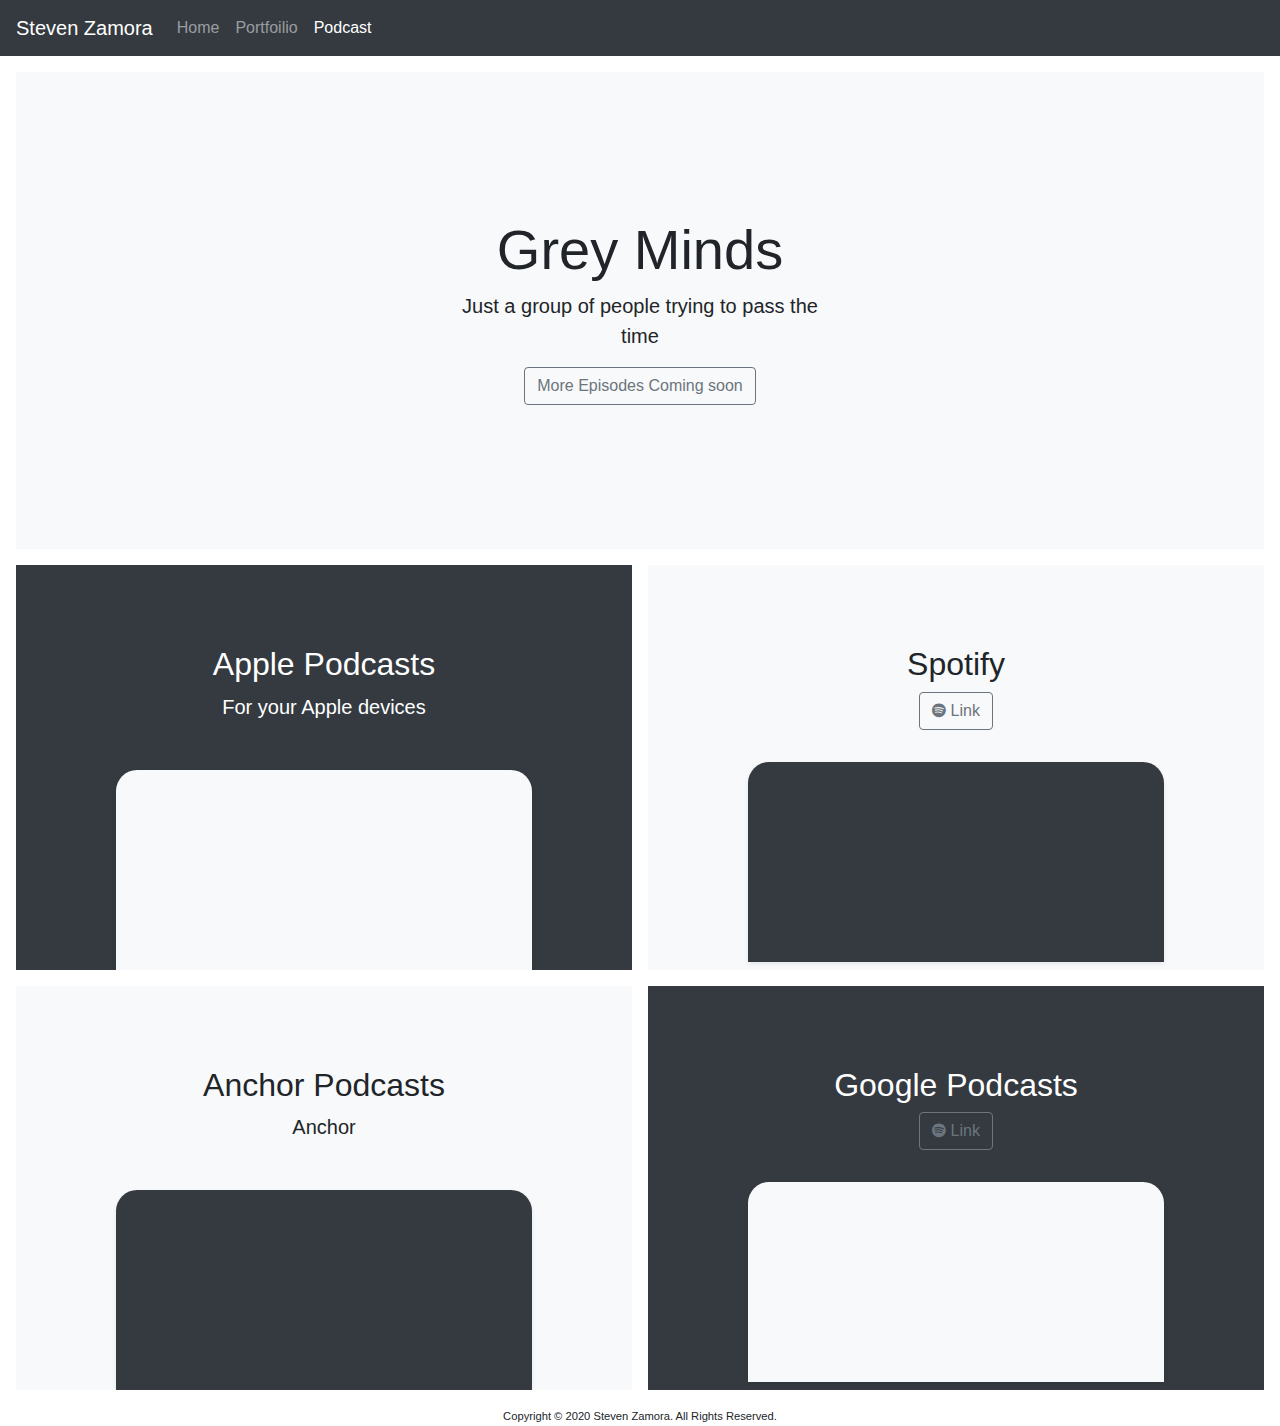
<file: podcast.html>
<!DOCTYPE html>
<html lang="en">
  <head>
    <meta charset="utf-8">
    <meta http-equiv="X-UA-Compatible" content="IE=edge">
    <meta name="viewport" content="width=device-width, initial-scale=1">
    <title>Steven Zamora</title>
    <!-- Bootstrap -->
    <link href="css/bootstrap.min.css" rel="stylesheet">
    <link rel="stylesheet" href="css/style.css">
    <link href="//maxcdn.bootstrapcdn.com/font-awesome/4.7.0/css/font-awesome.min.css" rel="stylesheet">
    <style>
      .navbar{
        margin-bottom:0;
        border-radius:0;
      }
    </style>
  </head>
  <body>
    <!-- Nav Bar -->
    <nav class="navbar navbar-expand navbar-dark bg-dark">
      <a class="navbar-brand" href="#">Steven Zamora</a>
      <button class="navbar-toggler" type="button" data-toggle="collapse" data-target="#navbarsExample02" aria-controls="navbarsExample02" aria-expanded="false" aria-label="Toggle navigation">
        <span class="navbar-toggler-icon"></span>
      </button>
    
      <div class="collapse navbar-collapse" id="navbarsExample02">
        <ul class="navbar-nav mr-auto">
          <li class="nav-item">
            <a class="nav-link" href="index.html">Home </a>
          </li>
          <li class="nav-item">
            <a class="nav-link" href="port.html">Portfoilio</a>
          </li>
          <li class="nav-item active">
            <a class="nav-link" href="podcast.html">Podcast<span class="sr-only">(current)</span></a>
          </li>
        </ul>
        
      </div>
    </nav>
    
    <!--Where the podcasts are -->
    <div class="position-relative overflow-hidden p-3 p-md-5 m-md-3 text-center bg-light">
        <div class="col-md-5 p-lg-5 mx-auto my-5">
          <h1 class="display-4 font-weight-normal">Grey Minds</h1>
          <p class="lead font-weight-normal">Just a group of people trying to pass the time</p>
          <a class="btn btn-outline-secondary" href="#">More Episodes Coming soon</a>
        </div>
        
      </div>
     
 <!--Apple Podcasts-->
 <div class="d-md-flex flex-md-equal w-100 my-md-3 pl-md-3">
  <div class="bg-dark mr-md-3 pt-3 px-3 pt-md-5 px-md-5 text-center text-white overflow-hidden">
    <div class="my-3 py-3">
      <h2 class="display-5">Apple Podcasts</h2>
      <p class="lead">For your Apple devices</p>
    </div>
    <div class="bg-light shadow-sm mx-auto" style="width: 80%; height: 200px; border-radius: 21px 21px 0 0;"></div>
  </div>
        <!--Spotify Podcasts-->
        <div class="bg-light mr-md-3 pt-3 px-3 pt-md-5 px-md-5 text-center overflow-hidden">
          <div class="my-3 p-3">
            <!--Button does not lINK ANYWHERE AND I DONT KNOW WHY-->
            <h2 class="display-5" >Spotify</h2>
            
            <a href="index.html"><button  type="button"  class="btn btn-outline-secondary" >
             
                <a  class="fa fa-spotify"></a> Link 
              </button>
            </a>
            
          </div>
          <div class="bg-dark shadow-sm mx-auto" style="width: 80%; height: 200px; border-radius: 21px 21px 0 0;"></div>
        </div>
      </div>

    <!--Anchor Podcasts-->
      <div class="d-md-flex flex-md-equal w-100 my-md-3 pl-md-3">
        <div class="bg-light mr-md-3 pt-3 px-3 pt-md-5 px-md-5 text-center overflow-hidden">
          <div class="my-3 py-3">
            <h2 class="display-5">Anchor Podcasts</h2>
            <p class="lead">Anchor</p>
          </div>
          <div class="bg-dark shadow-sm mx-auto" style="width: 80%; height: 200px; border-radius: 21px 21px 0 0;"></div>
        </div>

    <!--Google Podcasts-->
      <div class="bg-dark mr-md-3 pt-3 px-3 pt-md-5 px-md-5 text-center text-white overflow-hidden">
        <div class="my-3 p-3">
          <h2 class="display-5">Google Podcasts</h2>
          <button type="button"  class="btn btn-outline-secondary" >
              <i class="fa fa-spotify"></i> Link  
            </button>
            
        </div>
        <div class="bg-light shadow-sm mx-auto" style="width: 80%; height: 200px; border-radius: 21px 21px 0 0;"></div>
      </div>
    </div>
    
   
        

    <!-- jQuery (necessary for Bootstrap's JavaScript plugins) -->
    <script src="https://ajax.googleapis.com/ajax/libs/jquery/1.12.4/jquery.min.js"></script>
    <!-- Include all compiled plugins (below), or include individual files as needed -->
    <script src="js/bootstrap.min.js"></script>
  </body>
  <footer>
    Copyright © 2020 Steven Zamora. All Rights Reserved.
    <footer>
</html>
</file>
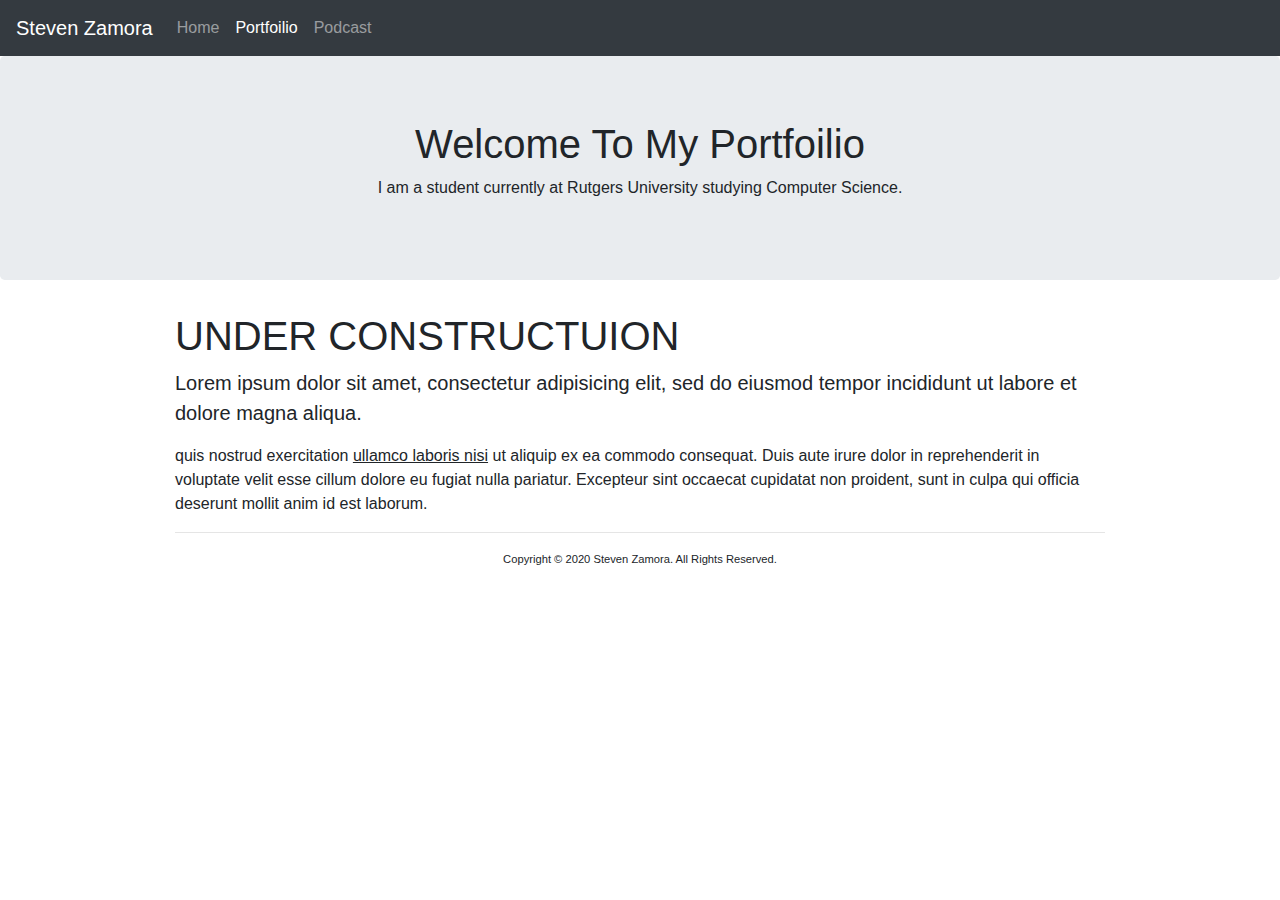
<file: port.html>
<!DOCTYPE html>
<html lang="en">
  <head>
    <meta charset="utf-8">
    <meta http-equiv="X-UA-Compatible" content="IE=edge">
    <meta name="viewport" content="width=device-width, initial-scale=1">
    <title>Steven Zamora</title>
    <!-- Bootstrap -->
    <link href="css/bootstrap.min.css" rel="stylesheet">
    <link rel="stylesheet" href="css/style.css">
    
    <style>
      .navbar{
        margin-bottom:0;
        border-radius:0;
      }
    </style>
  </head>
  <body>
    <!-- Nav Bar -->
    <nav class="navbar navbar-expand navbar-dark bg-dark">
      <a class="navbar-brand" href="#">Steven Zamora</a>
      <button class="navbar-toggler" type="button" data-toggle="collapse" data-target="#navbarsExample02" aria-controls="navbarsExample02" aria-expanded="false" aria-label="Toggle navigation">
        <span class="navbar-toggler-icon"></span>
      </button>
    
      <div class="collapse navbar-collapse" id="navbarsExample02">
        <ul class="navbar-nav mr-auto">
          <li class="nav-item">
            <a class="nav-link" href="index.html">Home</a>
          </li>
          <li class="nav-item active">
            <a class="nav-link" href="port.html">Portfoilio<span class="sr-only">(current)</span></a>
          </li>
          <li class="nav-item">
            <a class="nav-link" href="podcast.html">Podcast</a>
          </li>
        </ul>
        
      </div>
    </nav>

   <!-- JUMBOTRON -->
   <div class="jumbotron text-center">
    <div class="container">
      <h1>Welcome To My Portfoilio</h1>
      <p>I am a student currently at Rutgers University studying Computer Science.</p>
      
    </div>
  </div>
 
  <div id="social">
		<div class="container">
			<div class="row centered">
				<div class="col-lg-3 col-xs-3">
				</div>
				<div class="col-lg-3 col-xs-3">
					
					<a href="https://github.com/namanmaheshwari97" target="_blank"><i class="fa fa-github"></i></a>
				</div>
				<div class="col-lg-3 col-xs-3">
					<a href="https://in.linkedin.com/in/namanm17" target="_blank"><i class="fa fa-linkedin"></i></a>
				</div>
				<div class="col-lg-3 col-xs-3">
				</div>
			
			</div><! --/row -->
		</div><! --/container -->
	</div><! --/social -->
  <!-- TYPOGRAPHY -->
  <div class="container">
    <h1 class="page-header">UNDER CONSTRUCTUION </h1>
    <p class="lead">Lorem ipsum dolor sit amet, consectetur adipisicing elit, sed do eiusmod
    tempor incididunt ut labore et dolore magna aliqua.</p>
    <p>
    quis nostrud exercitation <u>ullamco laboris nisi</u> ut aliquip ex ea commodo
    consequat. Duis aute irure dolor in reprehenderit in voluptate velit esse
    cillum dolore eu fugiat nulla pariatur. Excepteur sint occaecat cupidatat
    non proident, sunt in culpa qui officia deserunt mollit anim id est laborum.</p>

    <hr>
    <!-- jQuery (necessary for Bootstrap's JavaScript plugins) -->
    <script src="https://ajax.googleapis.com/ajax/libs/jquery/1.12.4/jquery.min.js"></script>
    <!-- Include all compiled plugins (below), or include individual files as needed -->
    <script src="js/bootstrap.min.js"></script>
  </body>
  
  <footer>
    Copyright © 2020 Steven Zamora. All Rights Reserved.
    <footer>
</html>
</file>
<file: css/style.css>
.container {
	max-width: 960px;
}
.carousel {
	margin-bottom: 4rem;
}
/* Since positioning the image, we need to help out the caption */
.carousel-caption {
	bottom: 3rem;
	z-index: 10;
}

/* Declare heights because of positioning of img element */
.carousel-item {
	height: 32rem;
}
.carousel-item > img {
	position: absolute;
	top: 0;
	left: 0;
	min-width: 100%;
	height: 32rem;
}

.slide-images-selector {
	width: 100%;
	object-fit: contain; // or cover, check out the difference
}

/*
   * Custom translucent site header
   */

.site-header a {
	color: #999;
	transition: ease-in-out color .15s;
}
.site-header a:hover {
	color: #fff;
	text-decoration: none;
}

.featurette-divider {
	margin: 5rem 0; /* Space out the Bootstrap <hr> more */
}

/* Thin out the marketing headings */
.featurette-heading {
	font-weight: 300;
	line-height: 1;
	letter-spacing: -.05rem;
}
.darkmode--activated .featurette-heading {
	color: #fff;
}
/* RESPONSIVE CSS
  -------------------------------------------------- */

@media (min-width: 40em) {
	/* Bump up size of carousel content */
	.carousel-caption p {
		margin-bottom: 1.25rem;
		font-size: 1.25rem;
		line-height: 1.4;
	}

	.featurette-heading {
		font-size: 50px;
	}
}

@media (min-width: 62em) {
	.featurette-heading {
		margin-top: 7rem;
	}
}

/*
   * Extra utilities
   */

.flex-equal > * {
	-ms-flex: 1;
	flex: 1;
}
@media (min-width: 768px) {
	.flex-md-equal > * {
		-ms-flex: 1;
		flex: 1;
	}
}

.overflow-hidden {
	overflow: hidden;
}

footer {
	margin-top: auto;
	text-align: center;
	width: 100%;
	font-size: .7em;
	line-height: 1.8;
}
</file>
